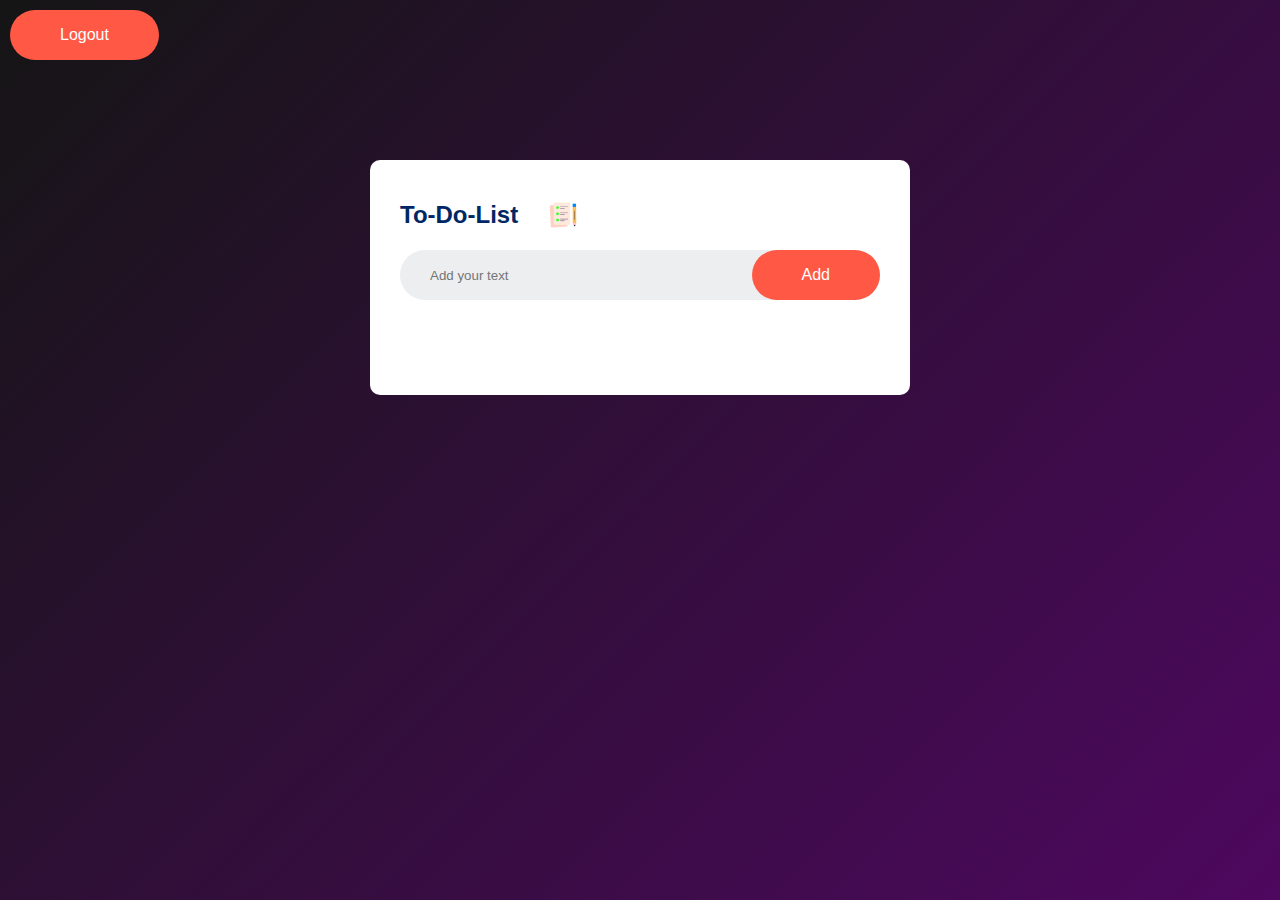
<file: index.html>
<!DOCTYPE html>
<html>
    <head>
<meta name="viewport" content="width=device-width, initial-scale=1">
<title>T0-Do List App - Easy Tutorials</title>
<link rel="stylesheet" href="style.css">

    </head>
<body>
<div class="container">
    <div>
        <button onclick="LogOut()">Logout</button>
    </div>
    <div class="todo-app">
        <h2>
            To-Do-List <img src="images/icon.png">
        </h2>
         <!--for search facility-->
        <div class="row">
            <input type="text" id="input-box" placeholder="Add your text">
            <button onclick="Addtask()">Add</button>

    
        </div>
        <!--We will add task using js-->
        <ul id="list-container">
             <!--
            <li class="checked">Task 1</li>
            <li>Task 2</li>
            <li>Task 3</li> 
        -->

        </ul>
    </div>
</div>

</body>
<script src="script.js"></script>
</body>   
</html>
</file>
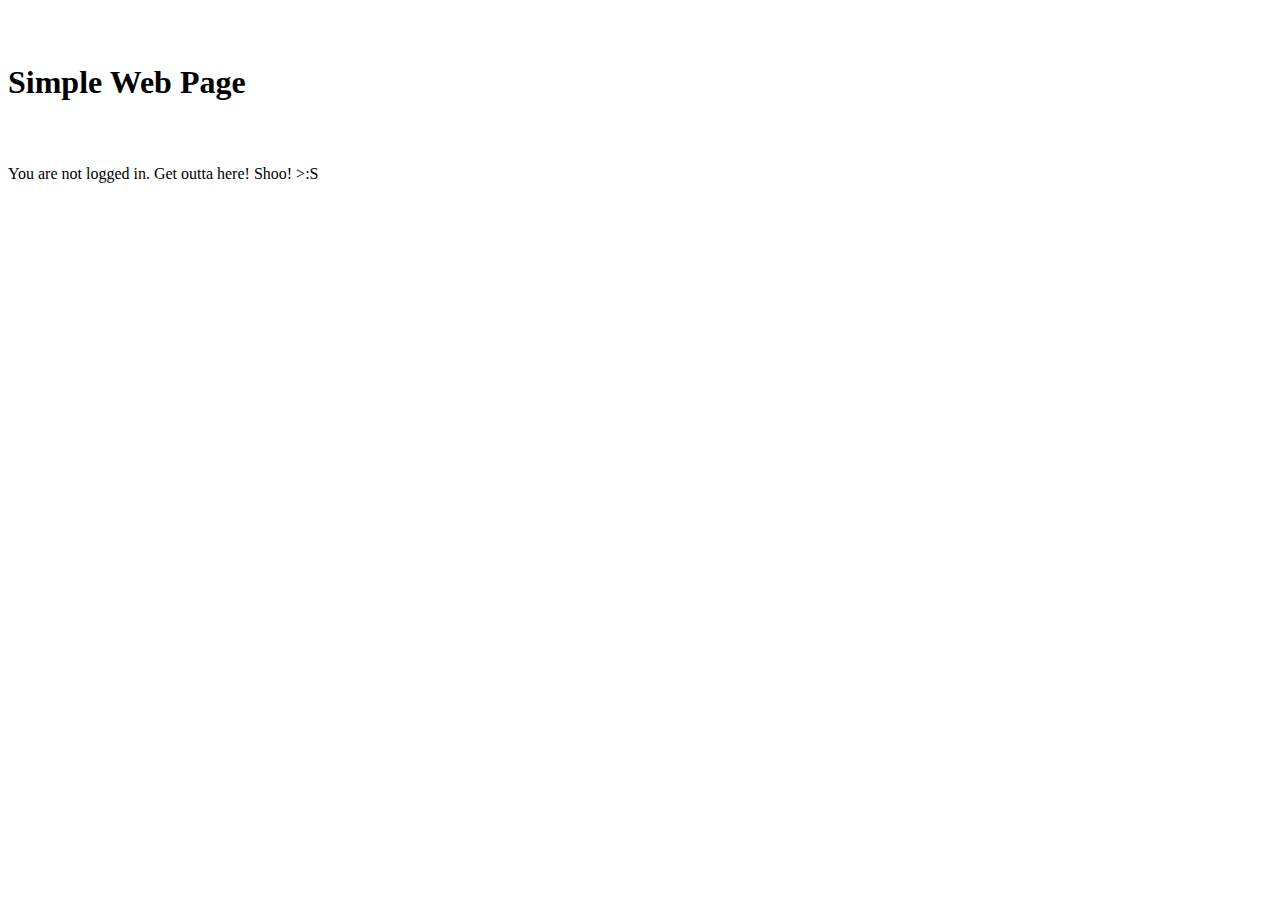
<file: login.html>
<!doctype html>
<html lang="en">
  <head>
    <meta charset="utf-8">
    <meta name="viewport" content="width=device-width, initial-scale=1, shrink-to-fit=no">
    <link rel="stylesheet" href="https://stackpath.bootstrapcdn.com/bootstrap/4.1.0/css/bootstrap.min.css" integrity="sha384-9gVQ4dYFwwWSjIDZnLEWnxCjeSWFphJiwGPXr1jddIhOegiu1FwO5qRGvFXOdJZ4" crossorigin="anonymous">
    <title>Simple Web Page</title>
    <style>
      h1 {
        margin: 2em 0;
      }
    </style>
    <!-- widget stuff here -->
    <script src="https://ok1static.oktacdn.com/assets/js/sdk/okta-signin-widget/2.16.0/js/okta-sign-in.min.js" type="text/javascript"></script>
    <link href="https://ok1static.oktacdn.com/assets/js/sdk/okta-signin-widget/2.16.0/css/okta-sign-in.min.css" type="text/css" rel="stylesheet"/>
    <link href="https://ok1static.oktacdn.com/assets/js/sdk/okta-signin-widget/2.16.0/css/okta-theme.css" type="text/css" rel="stylesheet"/>
  </head>
  <body>
    <div class="container">
      <h1 class="text-center">Simple Web Page</h1>
      <div id="messageBox" class="jumbotron">
        You are not logged in. Get outta here! Shoo! >:S
      </div>
      <!-- where the sign-in form will be displayed -->
      <div id="okta-login-container"></div>
      
      <div id="Add" style="display:none">
        <span id="replace_target"><button onclick="RedirecttoToApp()" >Redirect</button></span>
      </div>
    </div>
    <script type="text/javascript">
      var oktaSignIn = new OktaSignIn({
        baseUrl: "https://dev-83693648.okta.com",
        clientId: "0oaaa9f167BvJKjiV5d7",
        authParams: {
          issuer: "https://dev-83693648.okta.com/oauth2/default",
          responseType: ['token', 'id_token'],
          display: 'page'
        }
      });

      if (oktaSignIn.token.hasTokensInUrl()) {
        oktaSignIn.token.parseTokensFromUrl(
          // If we get here, the user just logged in.
          function success(res) {
            var accessToken = res[0];
            var idToken = res[1];

            oktaSignIn.tokenManager.add('accessToken', accessToken);
            oktaSignIn.tokenManager.add('idToken', idToken);

            window.location.hash='';
            document.getElementById("messageBox").innerHTML = "Hello, " + idToken.claims.email + "! You just logged in! :)";
            //window.location.href = "http://127.0.0.1:5500/index.html";
            

          },
          function error(err) {
            console.error(err);
          }
        );
      } else {
        oktaSignIn.session.get(function (res) {
          // If we get here, the user is already signed in.
          if (res.status === 'ACTIVE') {
            var div1 = document.getElementById("Add");
         if (div1.style.display !== "none")
         {
             div1.style.display = "none";
         }
         else
         {
             div1.style.display = "block";
         }
          
            document.getElementById("messageBox").innerHTML = "Hello, " + res.login + "! You are *still* logged in! :)";
            return;
           
            
           // window.location.href = "http://127.0.0.1:5500/index.html";

          }
          oktaSignIn.renderEl(
            { el: '#okta-login-container' },
            function success(res) {},
            function error(err) {
              console.error(err);
            }
          );
        });
      }
      function RedirecttoToApp()
      {
        window.location.href = "http://127.0.0.1:5500/index.html";
        
      }
    </script>
  </body>
</html>
</file>
<file: style.css>
*{
    /*this css is applicable to all elements*/
    margin: 0;
    padding: 0;
    font-family: 'Poppins' , sans-serif;
    box-sizing: border-box;
}
.container{
    width: 100%;
    min-height: 100vh;
    background: linear-gradient(135deg, #151515 ,#4e085f);
    /*linear gradient , degree, 2 color codes*/
    padding: 10px;
}
.todo-app{
    width: 100%;
    max-width: 540px;
    background: #fff;
    margin: 100px auto 20px;
    padding: 40px 30px 70px;
    border-radius: 10px; 
}
.todo-app h2{
   color: #002765;
   display: flex;
   align-items: center;
   margin-bottom: 20px; 
}
.todo-app h2 img{
    width: 30px;
    margin-left: 30px;
}
.row
{
    display: flex;
    align-items: center;
    justify-content: space-between;
    background: #edeef0;
    border-radius: 30px;
    padding-left: 20px;
    margin-bottom: 25px;
}
input{
    /*for input field*/
    flex: 1;
    border: none;
    outline: none;
    background: transparent;
    padding: 10px;
    font-weight: 14px;
}
button{
      /*for button(add) field*/
      border: none;
      outline: none;
      padding: 16px 50px;
      background: #ff5945;
      color: #fff;
      font-size: 16px;
      cursor: pointer;
      border-radius: 40px;
}
ul li{
    list-style: none;
    font-size: 17px;
    padding: 12px 8px 12px 50px;
    user-select: none;
    cursor: pointer;
    position: relative;
}
ul li::before{
     /*adding circle in front of list*/
     content: '';
     position: absolute;
     height: 28px;
     width: 28px;
     border-radius: 50%;
     background-image: url(images/unchecked.png);
     background-size: cover;
     background-position: center;
     top: 12px;
     left:8px;

}
 /*after circle click*/
 ul li.checked
 {
    color: #555;
    text-decoration: line-through;
 }
 ul li.checked::before
 { /*checked on , tick*/
    background-image: url(images/checked.png);
 }
 /*css for cross icon*/

ul li span{
    position: absolute;
    right: 0px;
    top:5px;
    width: 40px;
    height: 40px;
    font-size: 22px;
    color: #555;
    line-height: 40px;
    text-align: center;
    border-radius: 50%;
}
 /*css hover on cross icon background  changes*/
ul li span:hover{
    background: grey;
}
</file>
